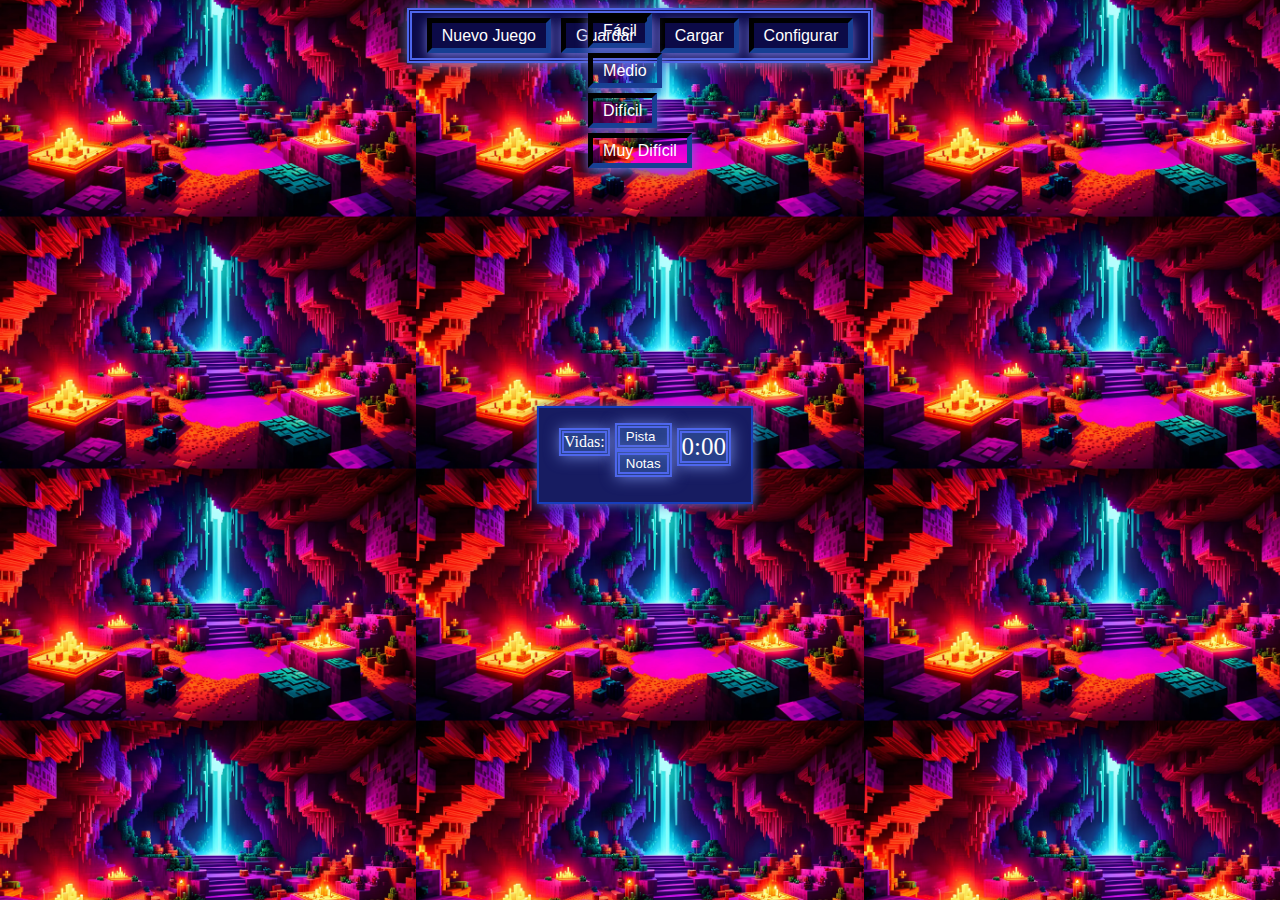
<file: index.html>
<!DOCTYPE html>
<head>

    <meta charset="UTF-8">
    <meta name="viewport" content="width=device-width, initial-scale=1.0">
    <link rel="icon" href="sudoku-app/assets/icono.jpg" type="image/x-icon">
    <link rel="stylesheet" href="sudoku-app/public/css/root.css">
    <link rel="stylesheet" href="sudoku-app/public/css/animaciones.css">
    <link rel="stylesheet" href="sudoku-app/public/css/menus.css">
    <link rel="stylesheet" href="sudoku-app/public/css/ventanaJuego.css">
    <link rel="stylesheet" href="sudoku-app/public/css/tecladoVirtual.css">
    <link rel="stylesheet" href="sudoku-app/public/css/menusFinalDelJuego.css">
    <link rel="stylesheet" href="sudoku-app/public/css/menuConfig.css">

    
    <title>Sudoku</title>

    <style>
        body{
            background-image: url("sudoku-app/assets/background.jpg");
            background-color: #3f2c83;
            display: flex;
            justify-content: center;
            background-repeat: repeat;
            background-size: 35%;
            background-position: center; 
            user-select: none;
              
        }
   
    </style>
</head>
<body>
   
    <div id="banner">
        <div style="display: flex; flex-direction: row";>
            <div id="menuDespegable">
                <button class="menuDespegable-boton" onclick="toggleMenu()" >Nuevo Juego</button>
                <div class="menuDesplejado">
                    <button class="dificultad" onclick="iniciarTablero(1)">Fácil</button>
                    <button class="dificultad" onclick="iniciarTablero(2)">Medio</button>
                    <button class="dificultad" onclick="iniciarTablero(3)">Difícil</button>
                    <button class="dificultad" onclick="iniciarTablero(4)">Muy Difícil</button>
                </div>
            </div>
            <button id="botonGuardar" class="botonInfo" onclick="guardarPartida()">Guardar</button>   
            <button id="botonCarga" class="botonInfo" onclick="recargarPartida()">Cargar</button>   
            <button class="botonInfo" onclick="abrirConfiguracion()">Configurar</button>   
        </div>    
    </div>

    <div id="configMenu" class="configMenu ocultar "> 
        <div class="config">
            <div class="textConfig">Marco</div>
            <input type="color" class="configColor" id="colorMarco">
        </div>
        <div class="config">
            <div class="textConfig">Tablero</div>
            <input type="color" class="configColor" id="colorTablero">
        </div>
        <div class="config">
            <div class="textConfig">Cuadros</div>
            <input type="color" class="configColor" id="colorCuadros">
        </div>
        <div class="config">
            <div class="textConfig">Celdas</div>
            <input type="color" class="configColor" id="colorCeldas">
        </div>
        <div class="config">
            <div class="textConfig">Celdas Completadas</div>
            <input type="color" class="configColor" id="colorCeldasCompletadas">
        </div>
        <div class="config">
            <div class="textConfig">Numeros </div>
            <input type="color" class="configColor" id="colorNumeros">
        </div>
        <div class="config">
            <div class="textConfig">Filas y Columunas</div>
            <input type="color" class="configColor" id="colorFyC">
        </div>
        <div class="config">
            <div class="textConfig">Resalte de Numeros</div>
            <input type="color" class="configColor" id="colorResalteNumeros">
        </div>
        
        <button id="botonReinicarConfiguraciones" class="botonConfig" onclick="reiniciarDeFabrica()">Colores Originales</button>
        <div class="divBotones">
            <button class= "botonConfig" onclick="guardarMenuConfig()">Guardar</button>
            <button class= "botonConfig" onclick="cancelarMenuConfig()">Cancelar</button>
        </div>
    </div>

    <div id="menuFinDelJuegoNuevaPartida" class="newGameMenu">
                    <button class="botonInfo" onclick="iniciarTablero(1)">Fácil</button>
                    <button class="botonInfo" onclick="iniciarTablero(2)">Medio</button>
                    <button class="botonInfo" onclick="iniciarTablero(3)">Difícil</button>
                    <button class="botonInfo" onclick="iniciarTablero(4)">Muy Difícil</button>
    </div>

    <div id = juegoTablero class="invisibilizar">

            <div id="terminoLaPartida" class="mensaje ocultar">
                <p id="mensajeFinal"></p>
                <div class="contBotones">
                    <button class="botonFinal" onclick="nuevoJuego()">Nuevo Juego</button>
                    <button class="botonFinal" onclick="verTablero()">Ver tablero</button>
                </div>
            </div>
            <div id= contenedorInfo>
                <div id = vidas class="contenedorVidas">
                    <span>Vidas: </span>
                </div>
                <div id=contenedorBotones>
                    <button id="botonPista" class="botonContenedor" onclick="pedirPista()">Pista</button>
                    <button id="botonModo" class="botonContenedor" onclick="toggleModo()">Notas</button>
                </div>
                    <div id = timer class="contenedorTiempo">
                        <span id="tiempo">0:00</span>
                </div>
            </div>
            <div id = tablero></div>
            <div id="tecladoVirtual"></div>
    </div>


<script src="sudoku-app/public/js/sudokuGenerator.js"></script>
<script src="sudoku-app/public/js/tablero.js"></script>
<script src="sudoku-app/public/js/tecladoVirtual.js"></script>
<script src="sudoku-app/public/js/tableroUI.js"></script>
<script src="sudoku-app/public/js/vidas.js"></script>
<script src="sudoku-app/public/js/tiempo.js"></script>
<script src="sudoku-app/public/js/finalizador.js"></script>
<script src="sudoku-app/public/js/contadores.js"></script>
<script src="sudoku-app/public/js/config.js"></script>
<script src="sudoku-app/public/js/moverConfig.js"></script>
<script src="sudoku-app/public/js/pista.js"></script>
<script src="sudoku-app/public/js/guardarPartida.js"></script>

</body>

<script>
    
    const menuNuevoJuego = document.getElementById('menuDespegable');
    const menuFinDelJuegoNuevaPartida = document.getElementById('menuFinDelJuegoNuevaPartida');

    const notas = document.getElementById('botonModo');
    let modoNotas = false;

    function toggleMenu(){
        menuNuevoJuego.classList.toggle('show-menu');
    }

    function cerrarMenu(){
        menuNuevoJuego.classList.remove('show-menu'); 
        menuFinDelJuegoNuevaPartida.classList.add('ocultar');

    }

    function toggleModo(){
        notas.classList.toggle('activo');
        modoNotas = !modoNotas;
    }

    function modoTeclado(numero){


        if(modoNotas){
            notaToggle(numero);
        }
        else{
            estaBienLaTecla(numero);
        } 
    }





</script>


<script>


    //dificultad es -15 casillas visibles por nivel

   cargarColoresDesdeLocalStorage();

    let tableroComportamiento;
    let minutos;
    let segundos;
    let vidas;

    function iniciarTablero(nivel) {

        //inicio
        minutos  = 0;
        segundos = 0;
        vidas =3;
        //detiene un tem de la partida anterior si se jugo
        detenerTemp();
        //tablero nuevo partida nueva
        tableroComportamiento = new Tablero(nivel);

        //temporizardor
        

        //Incio de UI
        crearTableroUI();
        iniciarTeclado();
        iniciarConteo();
        iniciarTemporizador();
        actualizarVidas();
        cargarConfiguarcion();
        habilitarGuardado()

        //dificultad es -15 casillas visibles por nivel
        casillasCompletas = 81 - (nivel*15);
        cerrarMenu()
    }

    
    function recargarPartida(){
        detenerTemp();
        tableroComportamiento = cargarPartida();
        cargarTemporizador();
        cargarVidas();
        iniciarTemporizador();
        crearTableroUI();
        iniciarTeclado();
        iniciarConteo();
        actualizarVidas();
        casillasCompletas = cargarCasillasCompletas()
        cargarConfiguarcion();
        habilitarGuardado()
        cerrarMenu()
    }


</script>

</html>
</file>
<file: sudoku-app/public/css/root.css>
:root {
    --colorMarco:#171c61 ;
    --colorTablero: #001f33; /* Azul muy oscuro */
    --colorCuadro: #003366; /* Azul profundo */
    --colorCelda: #004080; /* Azul oscuro suave */
    --colorCeldaCompleta: #00264d; /* Azul marino */
    --colorNumeros: #ffffff; /* Blanco brillante para los números */
    --colorResalte: #0066cc; /* Azul vibrante con un toque de neón */
    --colorNumerosResaltados: #80d4ff; /* Azul claro y suave para los números resaltados */
}
</file>
<file: sudoku-app/public/css/animaciones.css>
@keyframes romper {
    from {
        background-position: 0 0;
    }
    to {
        background-position: -100px 0; /* Desplaza el fondo a través del ancho total del sprite */
    }

}

@keyframes temblar {
    0% {
        transform: translateX(-4px);
    }
    25% {
        transform: translateY(4px);
    }
    50% {
        transform: translateX(4px); /* Ajusta el desplazamiento para el temblor */
    }
    75% {
        transform: translateY(-4px); /* Ajusta el desplazamiento para el temblor */
    }
    100% {
        transform: translateX(0) translateY(0); /* Vuelve a la posición original */
    }
}

@keyframes hinge {
    0% { 
       transform: rotate(0); 
       transform-origin: top left; 
       animation-timing-function: ease-in-out; 
    }
    20%, 60% { 
       transform: rotate(80deg); 
       transform-origin: top left; 
       animation-timing-function: ease-in-out; 
    }
    40% { 
       transform: rotate(60deg); 
       transform-origin: top left; 
       animation-timing-function: ease-in-out; 
    }
    80% { 
       transform: rotate(60deg) translateY(0); 
       opacity: 1; 
       transform-origin: top left; 
       animation-timing-function: ease-in-out; 
    }
    100% { 
       transform: translateY(700px); 
       opacity: 0; 
    } 
 } 

 @keyframes tada {
    0% {
        transform: scale3d(1, 1, 1);
    }
  
    10%, 20% {
        transform: scale3d(.9, .9, .9) rotate3d(0, 0, 1, -3deg);
    }
  
    30%, 50%, 70%, 90% {
        transform: scale3d(1.2, 1.2, 1.2) rotate3d(0, 0, 1, 3deg);
    }
  
    40%, 60%, 80% {
        transform: scale3d(1.2, 1.2, 2.2) rotate3d(0, 0, 1, -3deg);
    }
  
    100% {
        transform: scale3d(1, 1, 1);
    }
}

.tada {
    animation: tada 1s ease infinite; /* Cambiado para incluir 'ease' y 'infinite' */
}


.hinge {
    animation: hinge 3s;
}

.temblar {
    animation: temblar 0.5s;
}

.romper {
    animation: romper 1s steps(4) forwards;

}
</file>
<file: sudoku-app/public/css/menus.css>
#banner{
    position: absolute;
    display: flex;
    flex-direction: row;
    background-color: rgb(12, 10, 71);
    width: fit-content;
    padding: 0px 10px;
    border: thick double #4e66ec;   
    box-shadow: 1px 1px 15px rgb(102, 121, 207);
    justify-content: space-between
  
}
#menuDespegable{
    position: relative;
    margin:5px;
    display: inline-block;

}

.menuDespegable-boton {
    background-color: rgba(54, 76, 54, 0);
    color: white;
    padding: 10px;
    font-size: 16px;
    border: thick inset #0a1b3f;
    box-shadow: 0 4px 12px rgb(107, 108, 207);
    cursor: pointer;
    height: 35px;
    display: flex;
    align-items: center;
}

.menuDespegable-boton:hover {
    background-color: rgba(46, 34, 34, 0.45);
}

.menuDesplejado {
    display: none;
    position: absolute;
    background-color: #f9f9f9;
    min-width: 160px;
    z-index: 1;
}

.menuDesplejado button  {
    color: #ffffff;
    padding: 12px 16px;
    background-color: #031553;
    border: thick double #4e66ec;   
    box-shadow: 1px 1px 15px rgb(102, 121, 207);
    padding: 12px 16px;
    text-decoration: none;
    display: block; 
    width: 100%; 
    text-align: left; 
    
}

.menuDesplejado button:hover {
    border: thick double #ec4e4e;   
    box-shadow: 1px 1px 15px rgb(207, 102, 102);
}

.menuDesplejado button:active{
    background-color: #963a3a;
    border: thick double #ec4e4e;   
    box-shadow: 1px 1px 15px rgb(207, 102, 102);
}

#menuDespegable .menuDesplejado {
    display: none;
}

#menuDespegable.show-menu .menuDesplejado {
    display: block;
}

.botonContainer {
    display: flex;
    justify-content: space-between;
    align-items: center;
}

.botonInfo {
    position: relative;
    background-color: rgba(54, 76, 54, 0);
    color: white;
    padding: 10px;
    font-size: 16px;
    border: thick inset #0a1b3f;
    box-shadow: 0 4px 12px rgb(107, 108, 207);
    cursor: pointer;
    height: 35px;
    display: flex;
    align-items: center;
    margin: 5px;
}


.botonInfo:active {
    transform: translateY(2px);
    border: thick inset #3759a7;
}
</file>
<file: sudoku-app/public/css/ventanaJuego.css>
#juegoTablero{
  
    position: absolute;
    background-color: var(--colorMarco);
    border:double #173ebd;
    border-width: 2px;
    box-shadow: 1px 1px 10px rgb(86, 104, 206);
    width: fit-content;
    height: fit-content;
    margin: 5px;
    padding: 5px;
    display: block;
    top: 50%;
    left: 50%;
    transform: translate(-50%, -50%);
}

#contenedorInfo{
    display: flex;
    flex-direction: row;
    background-color: rgba(255, 255, 255, 0);
    width: auto;
    height: fit-content;
    margin: 5px;
    padding: 5px;
    color: white;
    
}
.contenedorTiempo{
    border: thick inset #2e1b35;
    display: flex;
    justify-content: center;
    font-size: 25px;
    align-items: center;
    margin: 5px;
    width: 100%;
    height: fit-content;
    background-color: #477ecf62;
    color: white;
    border: thick double #4e66ec;
    box-shadow: 1px 1px 15px rgb(102, 121, 207);
}
.contenedorVidas{
    display: flex;
    justify-content: space-between;
    align-items: center;
    margin: 5px;
    width: 100%;
    height: fit-content;
    background-color: #477ecf62;
    color: white;
    border: thick double #4e66ec;
    box-shadow: 1px 1px 15px rgb(102, 121, 207);
}

#contenedorBotones{
    display: flex;
    flex-direction: column ;
    background-color: rgba(255, 0, 0, 0);
    width: fit-content;
    height: fit-content;
    color: white;
}

.botonContenedor{
    display: flex;
    justify-content: space-between;
    align-items: center;
    background-color: #477ecf62;
    color: white;
    border: thick double #4e66ec;   
    box-shadow: 1px 1px 15px rgb(102, 121, 207);
    transition: transform 0.2s ease, background-color 0.2s ease, border 0.2s ease;
}

.botonContenedor:active{
    transform: translateY(2px);
    background-color: #ff000075;
    border: thick double #ec4e4e;
    box-shadow: 1px 1px 15px rgb(185, 56, 56);
    
}



.activo {
    border: thick double #ec4e4e;
    box-shadow: 1px 1px 15px rgb(185, 56, 56);
}

.corazon{

    width: 25px; /* Ancho de cada cuadro del sprite */
    height: 25px; /* Altura de cada cuadro del sprite */
    background-image: url("Prueba/sudoku-app/assets/corazones.png");
    filter: contrast(100);
    background-repeat: no-repeat;
    background-position: 0 0; /* Posición inicial del fondo */
    display: inline-block;

}

#tablero{
    display: grid;
    grid-template-columns: repeat(3, 1fr); /* Tres columnas de igual tamaño */
    gap: 1px; /* Espacio entre los elementos */
    width: fit-content; /* Ajusta el ancho al contenido */
    height: fit-content; /* Ajusta la altura al contenido */
    background-color:   var(--colorTablero);
    margin: 5px;
}
.cuadro{
    display: grid;
    grid-template-columns: repeat(3, 1fr); /* Tres columnas de igual tamaño */
    gap: 1px; /* Espacio entre los elementos */
    width: fit-content; /* Ajusta el ancho al contenido */
    height: fit-content; /* Ajusta la altura al contenido */
    background-color: var(--colorCuadro);
    margin: 1px;
    padding: 1px;
}

.celda{
    box-sizing: border-box;
    position: relative;
    width:  35px;
    height: 35px;
    margin: 5px;
    display: flex;
    background-color: var(--colorCelda);
    color: var(--colorNumeros);
    align-items: center;
    justify-content: center;
    font-size: 20px;
    font-weight: bold;
    cursor: pointer;
}

.celdaCompleta{
    color: var(--colorNumeros);
    background-color: var(--colorCeldaCompleta);
}

.celdaIncompleta {
    color: red;
    background-color: var(--colorCelda);
}

.celdaConNotas {
    display: grid;
    grid-template-columns: repeat(3, 1fr); /* Tres columnas de igual tamaño */
    background-color: var(--colorCelda);
}


.celda:hover {

    position: relative;
    border: 2px solid rgb(255, 255, 255);
}

.celda-resaltada {
    background-color: var(--colorResalte); /* Cambia este color a lo que prefieras */
}

.celda-mismoNumero {
    border: 1px solid rgb(255, 255, 255);
    background-color: var(--colorNumerosResaltados); /* Cambia este color a lo que prefieras */
    font-size: 20px;

}
</file>
<file: sudoku-app/public/css/tecladoVirtual.css>
#tecladoVirtual {
    display: flex;
    flex-flow: row;
    gap: 1px; /* Espacio entre los elementos */
    width: fit-content; /* Ajusta el ancho al contenido */
    height: fit-content; /* Ajusta la altura al contenido */
    background-color: rgba(225, 156, 156, 0);
    margin: 5px;
}

.contenedorNumeros{
    display: grid;
    grid-template-columns: repeat(3, 1fr); /* Tres columnas de igual tamaño */
    gap: 1px; /* Espacio entre los elementos */
    width: fit-content; /* Ajusta el ancho al contenido */
    height: fit-content; /* Ajusta la altura al contenido */
    background-color: rgba(12, 10, 10, 0.377);
    margin: 1px;
    padding: 1px;
}

.tecla-numero {
    position: relative;
    width: 30px;
    height: 30px;
    margin: 5px;
    background-color: rgba(0, 0, 0, 0.685);
    color: white;
    display: flex;
    align-items: center;
    justify-content: center;
    font-size: 20px;
    font-weight: bold;
    cursor: pointer;
}
</file>
<file: sudoku-app/public/css/menusFinalDelJuego.css>
.mensaje {
    position: absolute;
    color: rgb(255, 255, 255);
    display: flex;
    flex-direction: column;
    top: 50%;
    left: 50%;
    transform: translate(-50%, -50%);
    padding: 20px;
    background-color: rgb(13, 3, 39);
    border: 2px solid black;
    box-shadow: 0 0 10px rgba(0, 0, 0, 0.1);
    z-index: 1000;
    text-align: center;
}

#terminoLaPartida p {
    font-size: 24px;
    margin-bottom: 20px;
}

.contBotones{
    display: flex;
    flex-direction: row;
    gap: 10px;
}

.botonFinal{
    color: #ffffff;
    padding: 12px 16px;
    background-color: #3a387e;
    padding: 12px 16px;
    text-decoration: none;
    display: block;
    border: none; 
    width: 100%; 
    text-align: left; 
    border: thick inset #08010a83;
}

.ocultar {
    display: none;
}
</file>
<file: sudoku-app/public/css/menuConfig.css>
.configMenu {
    position: absolute;
    color: #ffffff;
    display: flex;
    flex-direction: column;
    top: 50%;
    left: 50%;
    transform: translate(-50%, -50%);
    background-color: #05010f;
    border: 2px solid #1a1a1a;
    border-radius: 8px;
    box-shadow: 0 4px 12px rgba(0, 0, 0, 0.15);
    z-index: 1000;
    padding: 20px;
    gap: 15px;
}

.config {
    display: flex;
    gap: 15px;
    width: 100%;
}

.textConfig {
    width: 50%;
    flex: 1;
    font-size: 16px;
    font-weight: 500;
}

.configColor {
    width:50%; /* O un ancho fijo si prefieres */
    height: 40px;
    border: 2px solid #ccc;
    border-radius: 8px; /* Bordes más redondeados para un aspecto moderno */
    padding: 0 12px; 
    box-shadow: inset 0 1px 3px rgba(0, 0, 0, 0.2);
    background-color: transparent; /* Fondo transparente para mostrar el color seleccionado */
    transition: border-color 0.3s ease, box-shadow 0.3s ease; /* Transiciones suaves para efectos visuales */
}


.configColor:focus {
    border-color: #1a153d; /* Cambia el color del borde al enfocar */
    box-shadow: 0 0 8px rgba(106, 90, 205, 0.5); /* Añade una sombra más prominente al enfocar */
    outline: none; /* Elimina el contorno predeterminado */
}


.divBotones {
    display: flex;
    justify-content: flex-end;
    gap: 10px;
}

.botonConfig {
    background-color: #3a3a3a;
    color: #ffffff;
    padding: 10px 20px;
    font-size: 16px;
    border: 2px solid #2e1b35;
    border-radius: 4px;
    cursor: pointer;
    height: 40px;
    display: flex;
    align-items: center;
    transition: background-color 0.3s ease, transform 0.2s ease;
}

.botonConfig:hover {
    background-color: #945f5f;
    transform: scale(1.05);
}

.botonConfig:active {
    background-color: #945f5f;
}

.ocultar {
    display: none;
}
</file>
